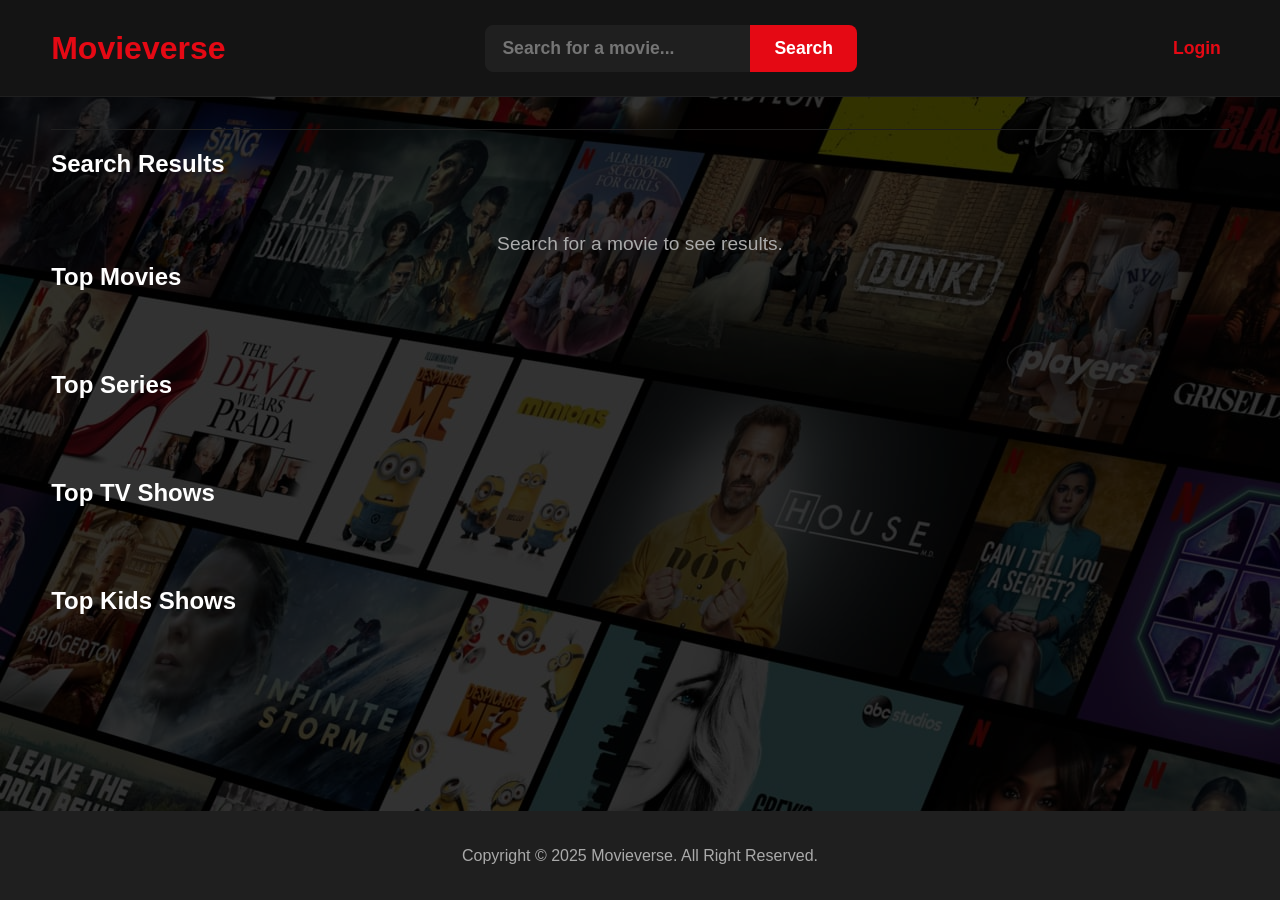
<file: index.html>
<!DOCTYPE html>
<html lang="en">
<head>
    <meta charset="UTF-8">
    <meta name="viewport" content="width=device-width, initial-scale=1.0">
    <title>Movieverse</title>
    <link rel="stylesheet" href="./style.css">
    <link rel="stylesheet" href="https://cdnjs.cloudflare.com/ajax/libs/font-awesome/6.0.0-beta3/css/all.min.css">
    <script src="./script.js" defer></script>
</head>
<body>

    <header class="main-header">
        <h1>Movieverse</h1>
        <a href="wishlist.html" class="nav-link" id="wishlist-link">My Wishlist</a>
        
        <form id="search-form" class="search-box">
            <input type="text" id="search-input" placeholder="Search for a movie..." required>
            <button type="submit">Search</button>
        </form>

        <div class="auth-links" id="auth-container">
            </div>
    </header>

    <main id="main-content">
        <section class="movie-grid-section">
            <h2>Search Results</h2>
            <div id="results-container" class="movie-grid">
                <p class="placeholder-text">Search for a movie to see results.</p>
            </div>
        </section>

        <section class="movie-row">
            <h2>Top Movies</h2>
            <div class="movie-container" id="top-movies-container">
                </div>
        </section>

        <section class="movie-row">
            <h2>Top Series</h2>
            <div class="movie-container" id="top-series-container">
                </div>
        </section>

        <section class="movie-row">
            <h2>Top TV Shows</h2>
            <div class="movie-container" id="top-tv-shows-container">
                </div>
        </section>

        <section class="movie-row">
            <h2>Top Kids Shows</h2>
            <div class="movie-container" id="top-kids-container">
                </div>
        </section>

    </main>

    <footer>
        <p>Copyright © 2025 Movieverse. All Right Reserved.</p>
    </footer>

</body>
</html>
</file>
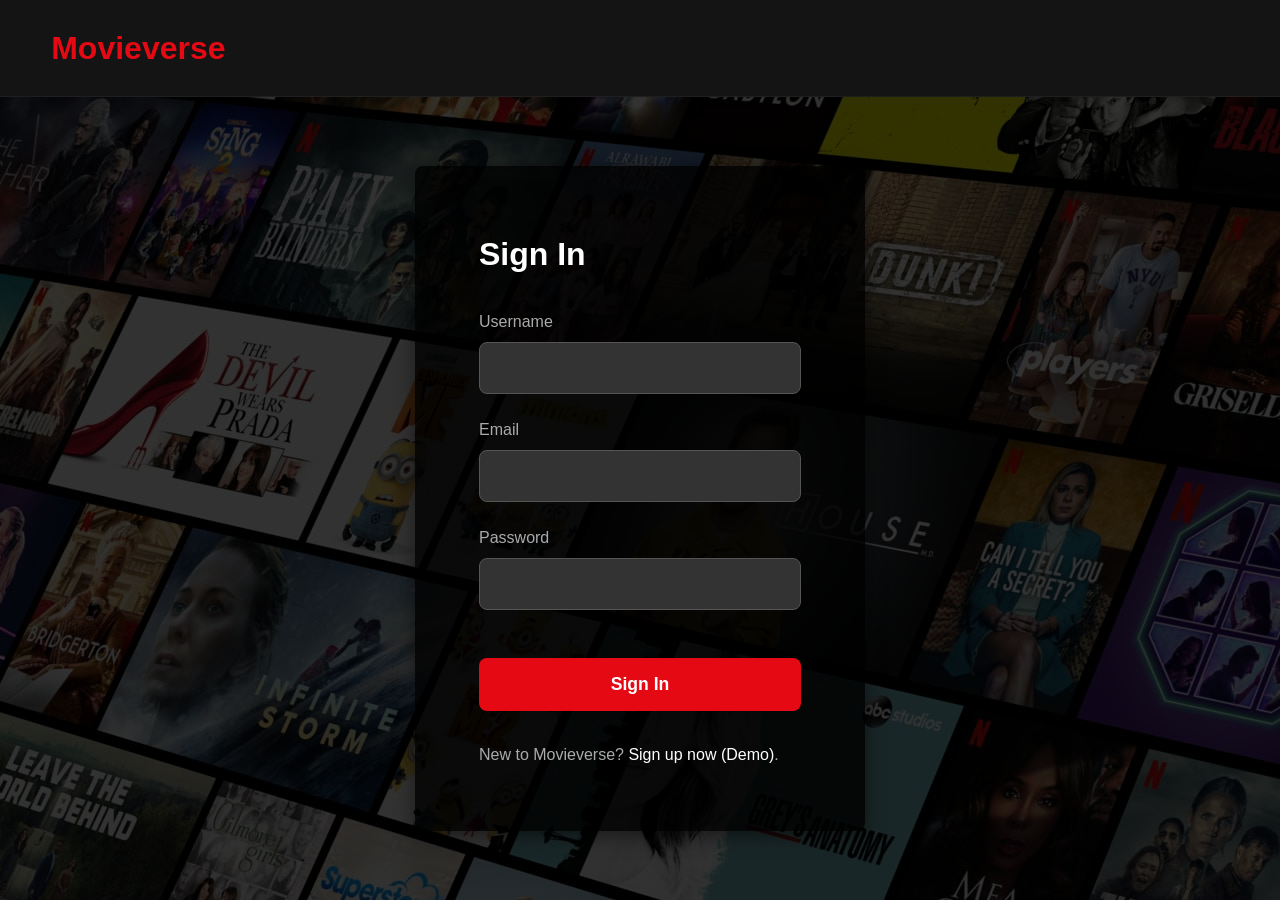
<file: login.html>
<!DOCTYPE html>
<html lang="en">
<head>
    <meta charset="UTF-8">
    <meta name="viewport" content="width=device-width, initial-scale=1.0">
    <title>Movieverse</title>
    <link rel="stylesheet" href="./style.css">
    <script src="./login.js" defer></script>
</head>
<body>

    <header class="main-header">
        <h1>Movieverse<h1>
    </header>

    <div class="login-container">
        <form class="login-form" id="login-form">
            <h2>Sign In</h2>
            <div class="input-group">
                <label for="username">Username</label>
                <input type="text" id="username" required>
            </div>
            <div class="input-group">
                <label for="email">Email</label>
                <input type="email" id="email" required>
            </div>
            <div class="input-group">
                <label for="password">Password</label>
                <input type="password" id="password" required>
            </div>
            <p id="login-error" class="login-error-message"></p>
            <button type="submit" class="btn-login">Sign In</button>
            <p class="login-help">
                New to Movieverse? <a href="#">Sign up now (Demo)</a>.
            </p>
        </form>
    </div>

</body>
</html>
</file>
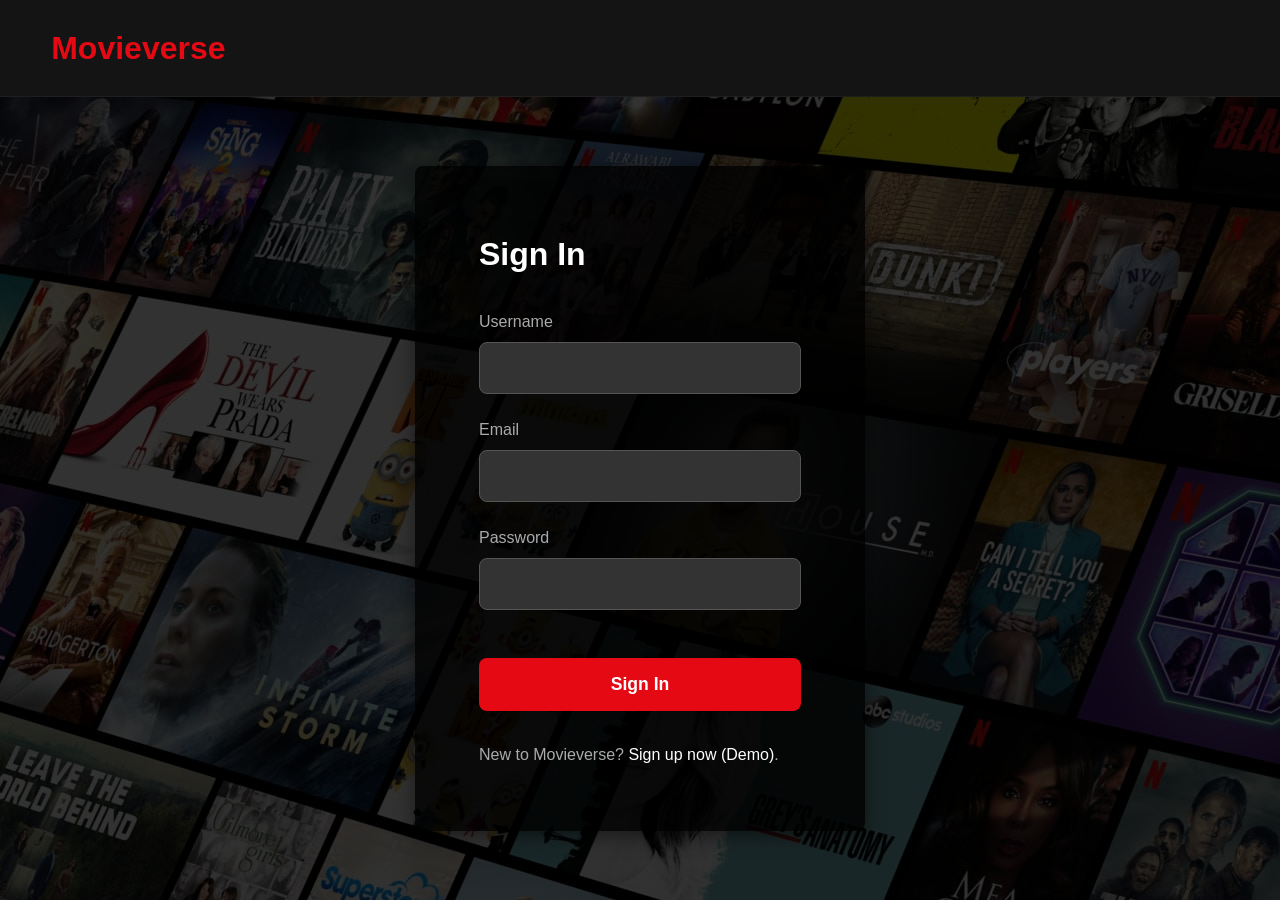
<file: wishlist.html>
<!DOCTYPE html>
<html lang="en">
<head>
    <meta charset="UTF-8">
    <meta name="viewport" content="width=device-width, initial-scale=1.0">
    <title>My Wishlist - Movieverse</title>

    <link rel="stylesheet" href="./style.css">
    <link rel="stylesheet" href="https://cdnjs.cloudflare.com/ajax/libs/font-awesome/6.0.0-beta3/css/all.min.css">
    
    <script src="./wishlist.js" defer></script>
</head>
<body>
    <header class="main-header">
        <h1>Movieverse</h1>
        
        <a href="index.html" class="nav-link">Home</a>

        <div class="auth-links" id="auth-container">
            </div>

        <div class="header-spacer"></div>
    </header>

    <main id="main-content">
        
        <section class="movie-grid-section">
            <h2>My Wishlist</h2>
            <div id="wishlist-grid" class="movie-grid">
                <p class="placeholder-text">Your wishlist is empty. Add movies from the search page!</p>
            </div>
        </section>

    </main>

    <footer>
        <p>Copyright © 2025 Movieverse. All Right Reserved.</p>
    </footer>

</body>
</html>
</file>
<file: style.css>
/* --- CSS Variables for easy theme management --- */
:root {
    --color-background: #141414;
    --color-surface: #1f1f1f;
    --color-primary: #e50914; /* Netflix Red */
    --color-text-primary: #ffffff;
    --color-text-secondary: #aaaaaa;
    --border-radius: 8px;
}

/* --- Global Resets & Body Styling --- */
* {
    margin: 0;
    padding: 0;
    box-sizing: border-box;
}

body {
    font-family: -apple-system, BlinkMacSystemFont, "Segoe UI", Roboto, Helvetica, Arial, sans-serif;
    background-image: url("./the_netflix_login_background__canada__2024___by_logofeveryt_dh0w8qv.jpg");
    background-color: var(--color-background);
    color: var(--color-text-primary);
    line-height: 1.5;
    display: flex;
    flex-direction: column;
    min-height: 100vh;
}

body::before {
    content: '';
    position: fixed; /* Stays in place */
    top: 0;
    left: 0;
    width: 100%;
    height: 100%;
    
    /* Black with 80% opacity */
    background-color: rgba(0, 0, 0, 0.736); 
    
    /* Sits behind the content (z-index: -1) 
       but in front of the body's image */
    z-index: -1; 
}

main {
    padding: 2rem 4%;
    flex-grow: 1;
}

h1, h2 {
    margin-bottom: 1rem;
    font-weight: 600;
}

/* --- Header & Search Bar Styling --- */
.main-header {
    display: flex;
    justify-content: space-between;
    align-items: center;
    padding: 1.5rem 4%;
    background-color: var(--color-background);
    border-bottom: 1px solid var(--color-surface);
}

.main-header h1 {
    color: var(--color-primary);
    font-size: 2rem;
    font-weight: 700;
    margin-bottom: 0;
}

.nav-link {
    color: #e50914; /* Grey color */
    text-decoration: none;
    font-size: 1.1rem;
    font-weight: 700;
    transition: color 0.3s;
    padding: 0.5rem;
    margin-left: 1.5rem;
}

.nav-link:hover {
    color: white; /* White color on hover */
}

/* --- Highlights the link of the page you are on --- */
.nav-link.active {
    color:#e50914; /* White color */
    font-weight: 700;
}

.nav-link.active:hover {
    color: white; /* White color on hover */
}

.search-box {
    display: flex;
}

.search-box input {
    font-size: 1rem;
    padding: 0.75rem 1rem;
    border: 1px solid var(--color-surface);
    background-color: var(--color-surface);
    color: var(--color-text-primary);
    border-radius: var(--border-radius) 0 0 var(--border-radius);
    outline: none;
    transition: background-color 0.3s;
    font-family: -apple-system, BlinkMacSystemFont, "Segoe UI", Roboto, Helvetica, Arial, sans-serif;
    font-size: 1.1rem;
    font-weight: 700;
}

.search-box input:focus {
    background-color: #333;
}

.search-box button {
    font-size: 1rem;
    padding: 0.75rem 1.5rem;
    border: none;
    background-color: var(--color-primary);
    color: var(--color-text-primary);
    font-family: -apple-system, BlinkMacSystemFont, "Segoe UI", Roboto, Helvetica, Arial, sans-serif;
    font-size: 1.1rem;
    font-weight: 700;
    cursor: pointer;
    border-radius: 0 var(--border-radius) var(--border-radius) 0;
    transition: background-color 0.3s;
}

.search-box button:hover {
    background-color: #f6121d;
}

/* --- "Top Picks" Row (Netflix Style) --- */
.movie-row {
    margin-bottom: 2rem;
}

.movie-container {
    display: flex;
    overflow-x: auto; /* This creates the horizontal scroll */
    overflow-y: hidden;
    padding-bottom: 1.5rem; /* Space for scrollbar */
    gap: 1rem;
}

/* Hide scrollbar for a cleaner look */
.movie-container::-webkit-scrollbar {
    display: none; /* Chrome, Safari, Opera */
}
.movie-container {
    -ms-overflow-style: none; /* IE and Edge */
    scrollbar-width: none; /* Firefox */
}

/* --- "Search Results" Grid --- */
.movie-grid-section {
    padding-top: 1rem;
    border-top: 1px solid var(--color-surface);
}

.movie-grid {
    display: grid;
    grid-template-columns: repeat(auto-fill, minmax(200px, 1fr));
    gap: 1.5rem;
}

.placeholder-text, .error-message {
    font-size: 1.2rem;
    color: var(--color-text-secondary);
    grid-column: 1 / -1; /* Make it span all columns */
    text-align: center;
    margin-top: 2rem;
}

/* --- Shared Movie Card Styling (Used by both sections) --- */
.movie-card {
    background-color: var(--color-surface);
    border-radius: var(--border-radius);
    overflow: hidden;
    text-decoration: none;
    color: var(--color-text-primary);
    display: block;
    transition: transform 0.3s ease, box-shadow 0.3s ease;
    cursor: pointer;
}

/* --- Animation --- */
.movie-card:hover {
    transform: scale(1.05); /* Animation you requested */
    box-shadow: 0 8px 24px rgba(0, 0, 0, 0.5);
}

.movie-card img {
    width: 100%;
    height: 300px; /* Fixed height for consistency */
    object-fit: cover; /* Ensures poster fills space without distortion */
    display: block;
    background-color: #333; /* Placeholder color */
}

.movie-card-info {
    padding: 1rem;
}

.movie-card-info h3 {
    font-size: 1.1rem;
    font-weight: 600;
    white-space: nowrap;
    overflow: hidden;
    text-overflow: ellipsis; /* Adds '...' if title is too long */
}

.movie-card-info p {
    font-size: 0.9rem;
    color: var(--color-text-secondary);
}

/* --- Footer --- */
footer {
    text-align: center;
    padding: 2rem;
    margin-top: 2rem;
    border-top: 1px solid var(--color-surface);
    color: var(--color-text-secondary);
    background-color: var(--color-surface);
}

footer a {
    color: var(--color-primary);
    text-decoration: none;
}

/* --- Wishlist Button Styling (UPDATED for index.html) --- */

.movie-card {
    position: relative; 
}

.btn-wishlist {
    position: absolute;
    top: 10px;
    right: 10px;
    background-color: rgba(0, 0, 0, 0.6); /* Darker, more subtle background */
    color: var(--color-text-secondary); /* Greyed out by default */
    border: none;
    border-radius: 50%;
    width: 40px;
    height: 40px;
    font-size: 1.2rem; /* Size for heart icon */
    line-height: 40px; /* Center icon vertically */
    text-align: center;
    cursor: pointer;
    transition: background-color 0.3s, color 0.3s, transform 0.2s ease-out; /* Add transform for animation */
    z-index: 2; /* Ensure it's above the image */
    display: flex; /* Use flexbox to perfectly center icon */
    justify-content: center;
    align-items: center;
}

.btn-wishlist:hover {
    background-color: rgba(229, 9, 20, 0.8); /* Red on hover */
    color: white;
    transform: scale(1.1); /* Slight bounce on hover */
}

/* Active state: Heart is filled and red */
.btn-wishlist.active {
    background-color: var(--color-primary); /* Solid red */
    color: white;
}

/* Animation for click feedback */
.btn-wishlist:active {
    transform: scale(0.9); /* Shrink slightly on click */
}


/* --- Wishlist "Remove" Button Styling (UPDATED for wishlist.html) --- */
.btn-wishlist-remove {
    position: absolute;
    top: 10px;
    right: 10px;
    background-color: rgba(229, 9, 20, 0.8); /* Red, slightly transparent */
    color: white;
    border: none;
    border-radius: 50%;
    width: 40px;
    height: 40px;
    font-size: 1.4rem; /* Size for 'x' icon */
    line-height: 40px; /* Fine-tune vertical alignment */
    text-align: center;
    cursor: pointer;
    transition: background-color 0.3s, transform 0.2s ease-out;
    z-index: 2;
    display: flex; /* Use flexbox to perfectly center icon */
    justify-content: center;
    align-items: center;
}

.btn-wishlist-remove:hover {
    background-color: var(--color-primary); /* Solid red on hover */
    transform: scale(1.1);
}
.btn-wishlist-remove:active {
    transform: scale(0.9);
}

/* --- Login Page Styling --- */
.login-container {
    display: flex;
    justify-content: center;
    align-items: center;
    padding: 4rem 2rem;
    flex-grow: 1; /* Helps push footer down */
}

.login-form {
    background-color: rgba(0, 0, 0, 0.8);
    padding: 4rem;
    border-radius: var(--border-radius);
    width: 100%;
    max-width: 450px;
    box-shadow: 0 4px 20px rgba(0, 0, 0, 0.5);
}

.login-form h2 {
    font-size: 2rem;
    margin-bottom: 2rem;
}

.input-group {
    margin-bottom: 1.5rem;
}

.input-group label {
    display: block;
    margin-bottom: 0.5rem;
    color: var(--color-text-secondary);
}

.input-group input {
    width: 100%;
    padding: 1rem;
    font-size: 1rem;
    background-color: #333;
    border: 1px solid #555;
    border-radius: var(--border-radius);
    color: var(--color-text-primary);
}

.btn-login {
    width: 100%;
    padding: 1rem;
    font-size: 1.1rem;
    font-weight: 600;
    background-color: var(--color-primary);
    color: var(--color-text-primary);
    border: none;
    border-radius: var(--border-radius);
    cursor: pointer;
    margin-top: 1.5rem;
    transition: background-color 0.3s;
}

.btn-login:hover {
    background-color: #f6121d;
}

.login-error-message {
    color: #e87c03; /* Netflix orange for errors */
    margin-bottom: 1rem;
}

.login-help {
    margin-top: 2rem;
    color: var(--color-text-secondary);
}

.login-help a {
    color: var(--color-text-primary);
    text-decoration: none;
}

.login-help a:hover {
    text-decoration: underline;
}

/* --- Auth Links in Header --- */
.auth-links {
    display: flex;
    align-items: center;
    gap: 1.5rem;
    margin-left: 1.5rem;
}

/* --- Find this rule: --- */
#logout-btn, .user-email {
    background: none;
    border: none;
    cursor: pointer;
    color: var(--color-text-secondary);
    font-family: inherit;
    font-size: 1.1rem;
    font-weight: 500;
    padding: 0;
}

/* --- And this rule: --- */
.user-email {
    cursor: default;
    color: var(--color-text-primary);
}


/* --- REPLACE THEM WITH THESE TWO: --- */
#logout-btn, .user-greeting {
    background: none;
    border: none;
    cursor: pointer;
    color: var(--color-text-secondary);
    font-family: inherit;
    font-size: 1.1rem;
    font-weight: 500;
    padding: 0;
}

.user-greeting {
    cursor: default;
    color: var(--color-text-primary);
    font-weight: 700; /* Make the name bold */
}
</file>
